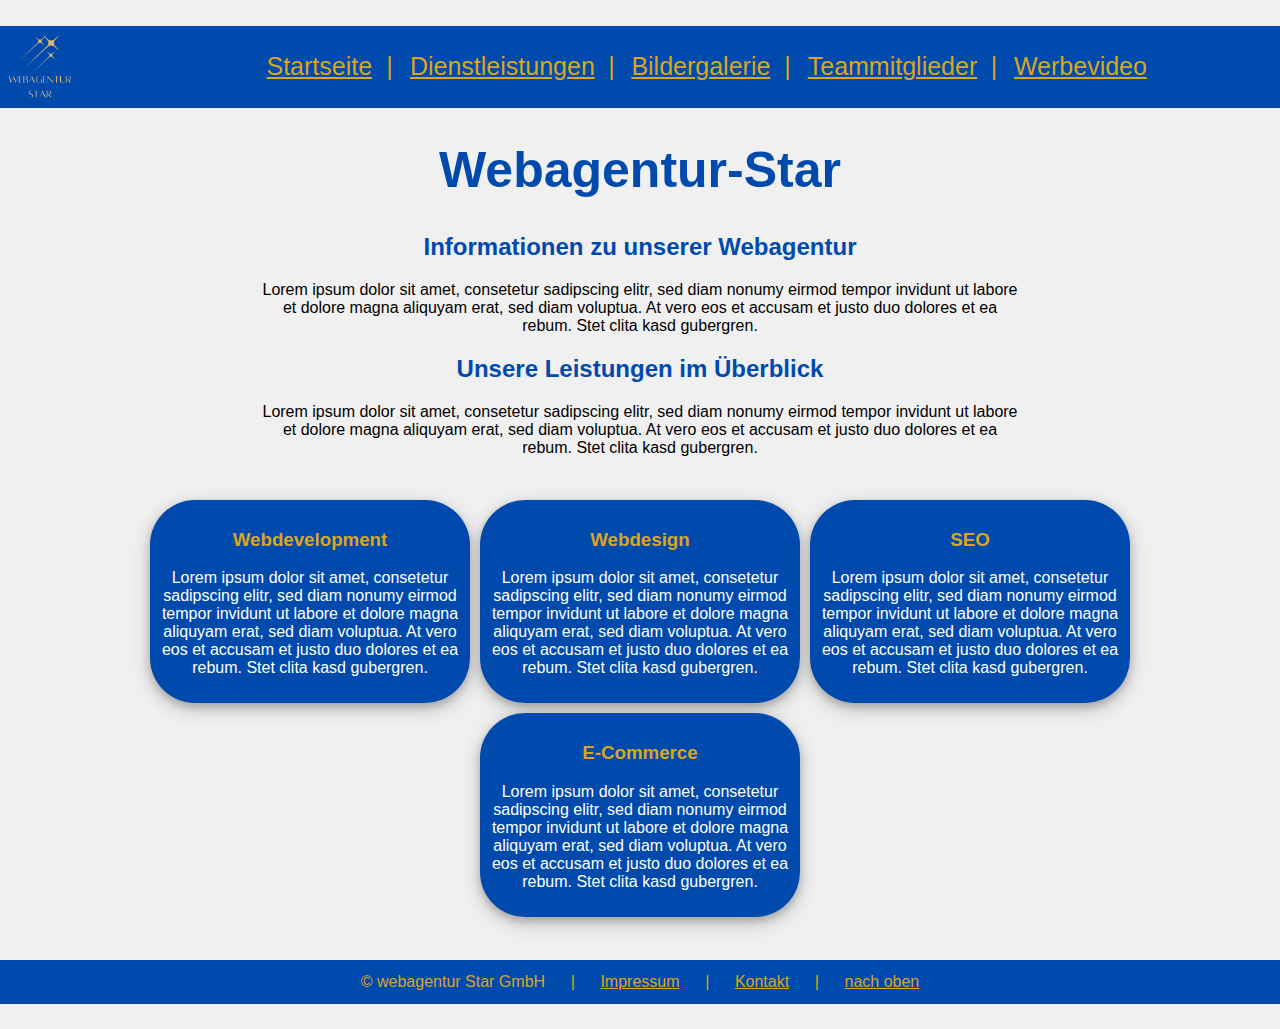
<file: index.html>
<!DOCTYPE html>
<html lang="de">

<head>
    <meta charset="utf-8">
    <meta name="viewport" content="width=device-width, initial-scale=1.0">
    <title>Agentur Star</title>
    <link rel="icon" type="images/x-icon" href="/images/icons8-star-color-16.png">
    <link rel="stylesheet" type="text/css" href="css/basic.css">
    <link rel="stylesheet" type="text/css" href="css/index.css">
    <!-- link rel="alternate stylesheet" href="darkmode.css" -->
</head>

<body id="top">
    <nav>
        <a id="logo" href="index.html"><img src="images/webagentur-star-logo.png"></a>
        <input type="checkbox" id="toggle-btn">
        <label for="toggle-btn" >
            <img src="images/menu-svgrepo-com.svg" width="30px" height="30px">
        </label>
        <ul>
            <li class="link"><a href="index.html">Startseite</a></li>
            <li class="vertical-line">|</li>
            <li class="link"><a href="services.html">Dienstleistungen</a></li>
            <li class="vertical-line">|</li>
            <li class="link"><a href="gallery.html">Bildergalerie</a></li>
            <li class="vertical-line">|</li>
            <li class="link"><a href="team.html">Teammitglieder</a></li>
            <li class="vertical-line">|</li>
            <li class="link"><a href="video.html">Werbevideo</a></li>
        </ul>
    </nav>

    <div class="hero">

        <div class="hero-head">

            <h1>Webagentur-Star</h1>

            <h2>Informationen zu unserer Webagentur</h2>
            <p>Lorem ipsum dolor sit amet, consetetur sadipscing elitr, sed diam nonumy eirmod tempor invidunt ut labore et dolore magna aliquyam erat, sed diam voluptua. At vero eos et accusam et justo duo dolores et ea rebum. Stet clita kasd gubergren.</p>

            <h2>Unsere Leistungen im Überblick</h2>
            <p>Lorem ipsum dolor sit amet, consetetur sadipscing elitr, sed diam nonumy eirmod tempor invidunt ut labore et dolore magna aliquyam erat, sed diam voluptua. At vero eos et accusam et justo duo dolores et ea rebum. Stet clita kasd gubergren.</p>


        </div>

        <div class="h3-cards">

            <div class="card">
                <h3>Webdevelopment</h3>
                <p>Lorem ipsum dolor sit amet, consetetur sadipscing elitr, sed diam nonumy eirmod tempor invidunt ut labore et dolore magna aliquyam erat, sed diam voluptua. At vero eos et accusam et justo duo dolores et ea rebum. Stet clita kasd gubergren.</p>
            </div>

            <div class="card">
                <h3>Webdesign</h3>
                <p>Lorem ipsum dolor sit amet, consetetur sadipscing elitr, sed diam nonumy eirmod tempor invidunt ut labore et dolore magna aliquyam erat, sed diam voluptua. At vero eos et accusam et justo duo dolores et ea rebum. Stet clita kasd gubergren.</p>
            </div>

            <div class="card">
                <h3>SEO</h3>
                <p>Lorem ipsum dolor sit amet, consetetur sadipscing elitr, sed diam nonumy eirmod tempor invidunt ut labore et dolore magna aliquyam erat, sed diam voluptua. At vero eos et accusam et justo duo dolores et ea rebum. Stet clita kasd gubergren.</p>
            </div>

            <div class="card">
                <h3>E-Commerce</h3>
                <p>Lorem ipsum dolor sit amet, consetetur sadipscing elitr, sed diam nonumy eirmod tempor invidunt ut labore et dolore magna aliquyam erat, sed diam voluptua. At vero eos et accusam et justo duo dolores et ea rebum. Stet clita kasd gubergren.</p>
            </div>
            
        </div>
        
    </div> 

    <footer>
        <p>© webagentur Star GmbH</p>
        <p>|</p>
        <a href="imprint.html">Impressum</a>
        <p>|</p>
        <a href="contact.html">Kontakt</a>
        <p>|</p>
        <a href="#top">nach oben</a>
    </footer>
</body>
</html>
</file>
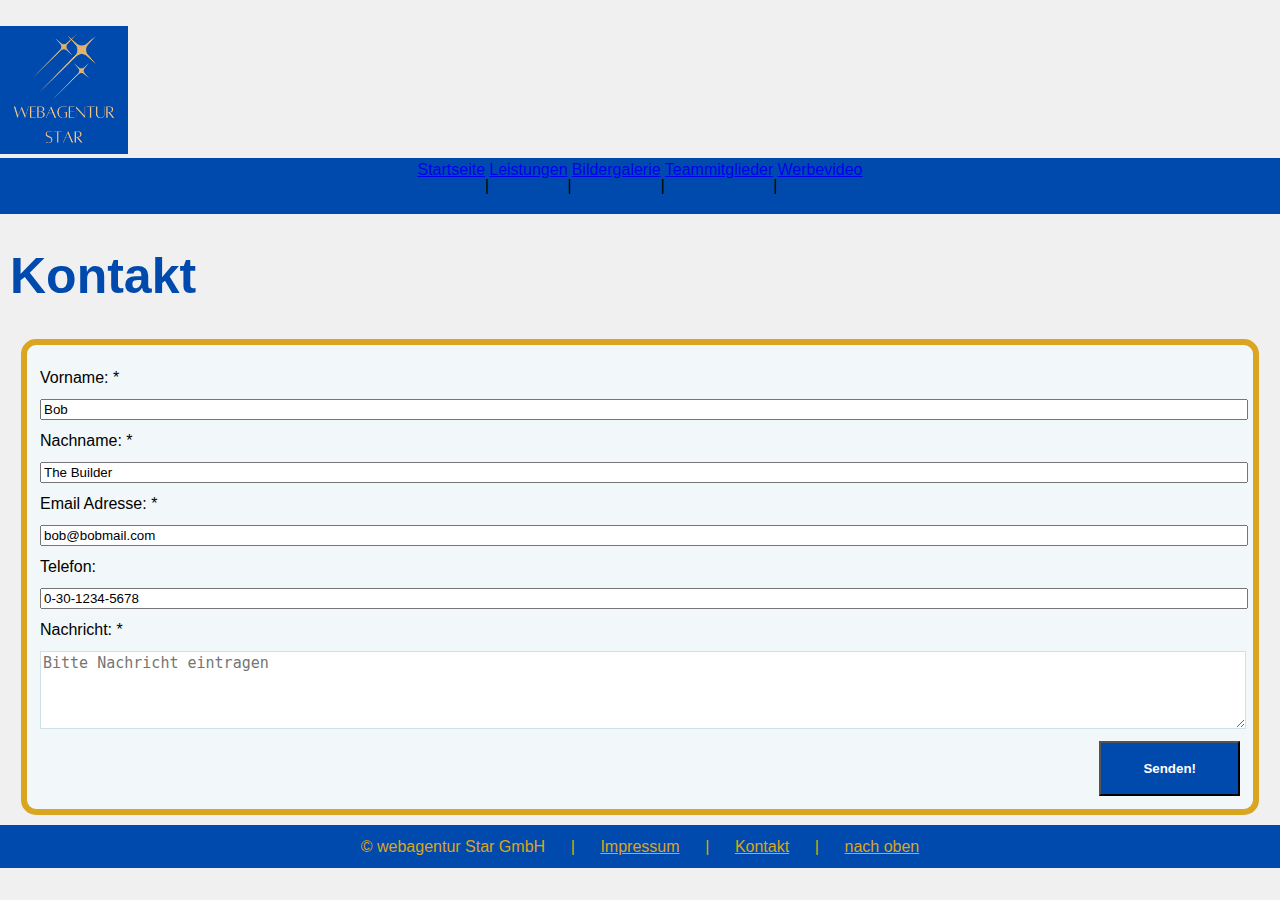
<file: contact.html>
<!DOCTYPE html>
<html lang="de">

<head>
    <meta charset="utf-8">
    <meta name="viewport" content="width=device-width, initial-scale=1.0">
    <title>Agentur Star - Kontakt</title>
    <link rel="icon" type="images/x-icon" href="/images/icons8-star-color-16.png">
    <link rel="stylesheet" type="text/css" href="css/basic.css">
    <link rel="stylesheet" type="text/css" href="css/contact.css">
    <script src="js/contact-form-button.js" defer></script>
</head>

<body id="top">

    <a href="index.html"><img src="images/webagentur-star-logo.png" width="10%" height="10%"></a>

    <nav>
        <a href="index.html">Startseite</a>
        <p>|</p>
        <a href="services.html">Leistungen</a>
        <p>|</p>
        <a href="gallery.html">Bildergalerie</a>
        <p>|</p>
        <a href="team.html">Teammitglieder</a>
        <p>|</p>
        <a href="video.html">Werbevideo</a>
    </nav>


    <div class="contact" style="margin: 10px;">

       <h1>Kontakt</h1>

       <form action="" onsubmit="formFunction(event)" method="get">

            <label for="firstname">Vorname: *</label>
            <input type="text" name="firstname" required placeholder="Vorname eintragen" value="Bob" />

            <label for="lastname">Nachname: *</label>
            <input type="text" name="lastname" required placeholder="Nachname eintragen" value="The Builder"/>
    
            <label for="email">Email Adresse: *</label>
            <input type="email" name="email" required placeholder="beispiel@beispiel.de" value="bob@bobmail.com"/>
    
            <label for="phone">Telefon:</label>
            <input type="tel" name="phone" id="phone" pattern="0-[0-9]{2}-[0-9]{4}-[0-9]{4}" placeholder="0-30-1234-5678" value="0-30-1234-5678"/>
      
            <label for="message">Nachricht: *</label>
            <textarea id="message" name="message" required rows="4" cols="50" placeholder="Bitte Nachricht eintragen"></textarea>   

            <button id="form-button" type="onclick"><b>Senden!</b></button>

       </form>

       <div id="response"></div>

    </div>
    

    <footer>
        <p>© webagentur Star GmbH</p>
        <p>|</p>
        <a href="imprint.html">Impressum</a>
        <p>|</p>
        <a href="contact.html">Kontakt</a>
        <p>|</p>
        <a href="#top">nach oben</a>
    </footer>
</body>
</html>
</file>
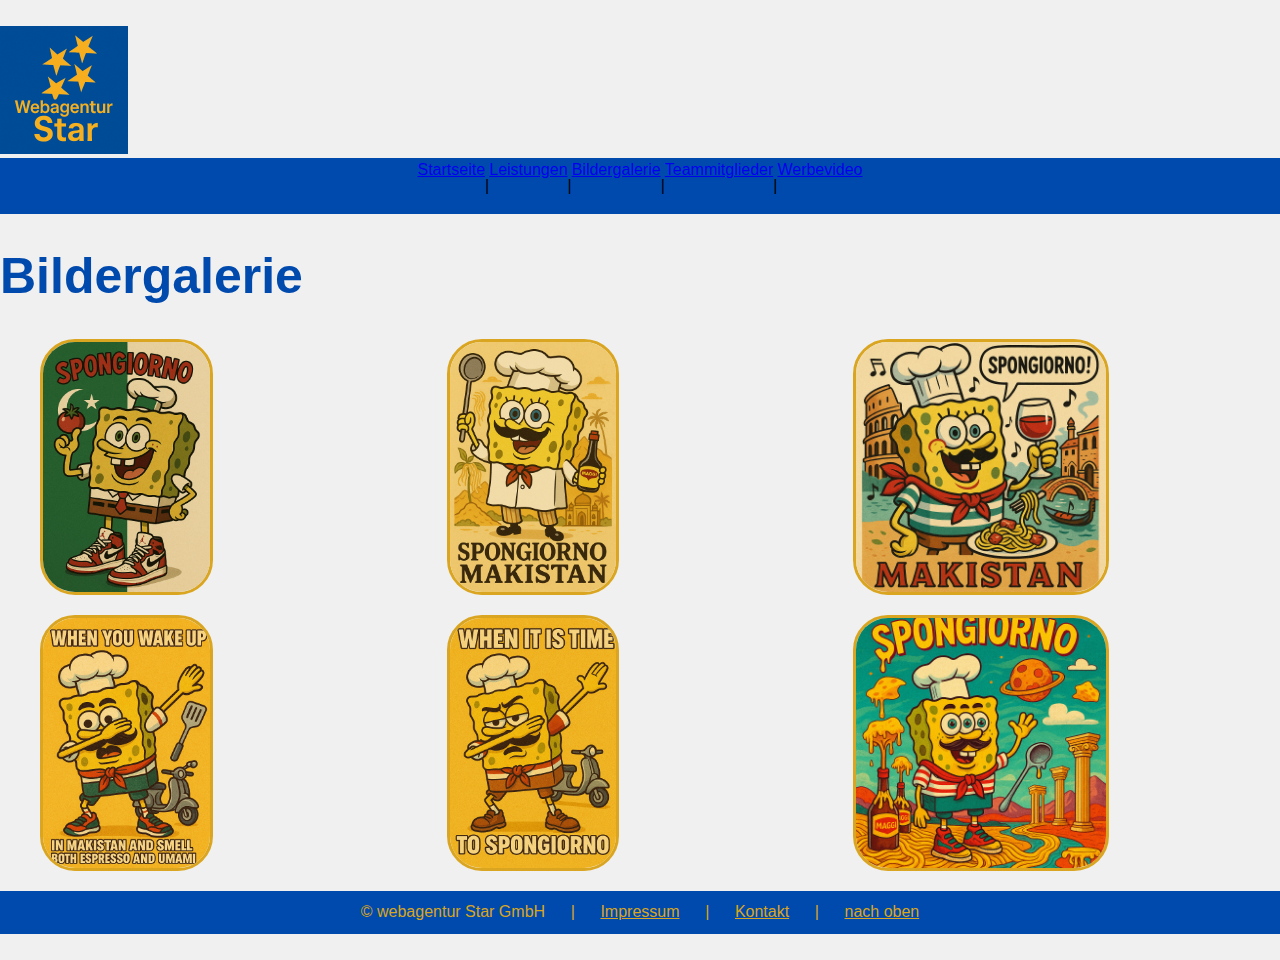
<file: gallery.html>
<!DOCTYPE html>
<html lang="de">

<head>
    <meta charset="utf-8">
    <meta name="viewport" content="width=device-width, initial-scale=1.0">
    <title>Agentur Star - Bildergalerie</title>
    <link rel="icon" type="images/x-icon" href="/images/icons8-star-color-16.png">
    <link rel="stylesheet" type="text/css" href="css/basic.css">
    <link rel="stylesheet" type="text/css" href="css/gallery.css">
</head>

<body id="top">

    <a href="index.html"><img src="images/star_logo.png" width="10%" height="10%"></a>

    <nav>
        <a href="index.html">Startseite</a>
        <p>|</p>
        <a href="services.html">Leistungen</a>
        <p>|</p>
        <a href="gallery.html">Bildergalerie</a>
        <p>|</p>
        <a href="team.html">Teammitglieder</a>
        <p>|</p>
        <a href="video.html">Werbevideo</a>
    </nav>


    <div class="gallery">

        <h1>Bildergalerie</h1>

        <div id="image_container"></div>

    </div>
    

    <footer>
        <p>© webagentur Star GmbH</p>
        <p>|</p>
        <a href="">Impressum</a>
        <p>|</p>
        <a href="">Kontakt</a>
        <p>|</p>
        <a href="#top">nach oben</a>
    </footer>
</body>
<script>

    const image_container = document.getElementById("image_container");

    const arr = [
        "original.jfif",
        "sponge_2.png",
        "sponge_3.png",
        "sponge_4.png",
        "sponge_5.png",
        "sponge_6.png"
    ];

    for(let i=0; i < arr.length; i++) {
        let img = new Image();
        img.src = `images/gallery_images/${arr[i]}`;
        image_container.appendChild(img);
    }
    
    

</script>
</html>
</file>
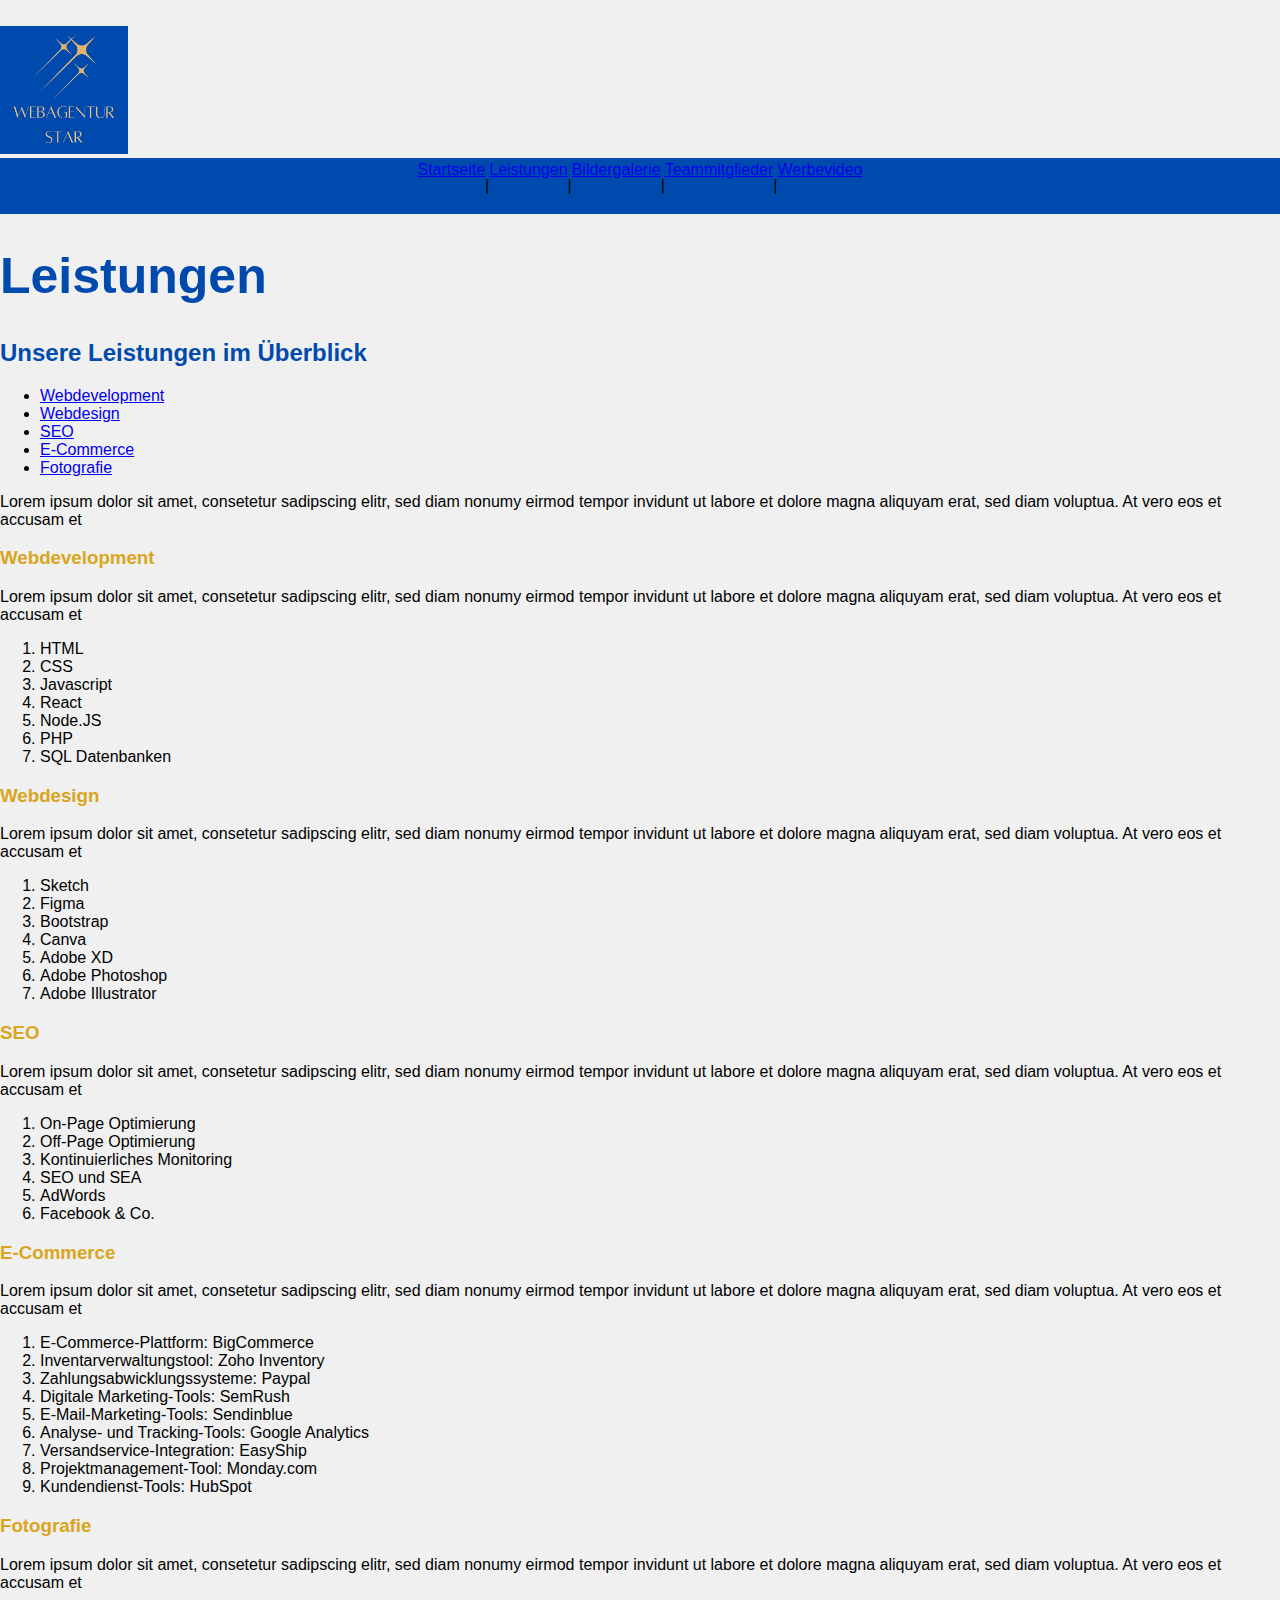
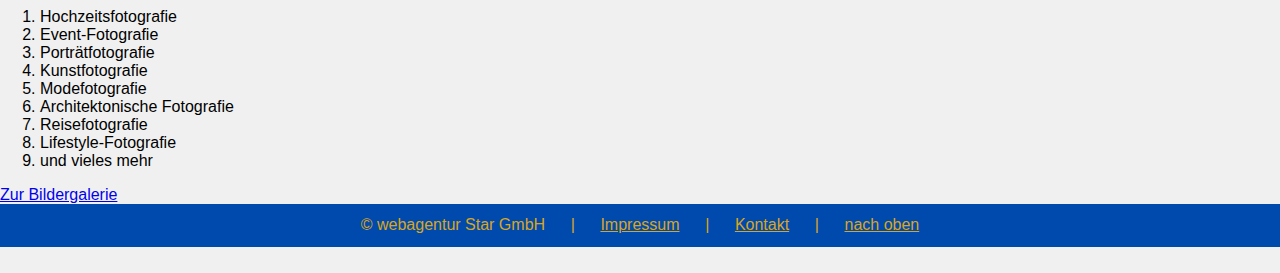
<file: services.html>
<!DOCTYPE html>
<html lang="de">

<head>
    <meta charset="utf-8">
    <meta name="viewport" content="width=device-width, initial-scale=1.0">
    <title>Agentur Star - Leistungen</title>
    <link rel="icon" type="images/x-icon" href="/images/icons8-star-color-16.png">
    <link rel="stylesheet" type="text/css" href="css/basic.css">
    <link rel="stylesheet" type="text/css" href="css/services.css">
</head>

<body id="top">

    <a href="index.html"><img src="images/webagentur-star-logo.png" width="10%" height="10%"></a>

    <nav>
        <a href="index.html">Startseite</a>
        <p>|</p>
        <a href="services.html">Leistungen</a>
        <p>|</p>
        <a href="gallery.html">Bildergalerie</a>
        <p>|</p>
        <a href="team.html">Teammitglieder</a>
        <p>|</p>
        <a href="video.html">Werbevideo</a>
    </nav>

    <div class="services">

        <div class="services-head">
            <h1>Leistungen</h1>
        </div>
        <div class="services-ul">
            <h2>Unsere Leistungen im Überblick</h2>
            <ul>
                <li><a class="0" href="#0"></a></li>
                <li><a class="1" href="#1"></a></li>
                <li><a class="2" href="#2"></a></li>
                <li><a class="3" href="#3"></a></li>
                <li><a class="4" href="#4"></a></li>
            </ul>
            <p>Lorem ipsum dolor sit amet, consetetur sadipscing elitr, sed diam nonumy eirmod tempor invidunt ut labore et dolore magna aliquyam erat, sed diam voluptua. At vero eos et accusam et</p>
        </div>

        <div class="services-body">

            <div >
                <h3 id="0" class="0"></h3>
                <p>Lorem ipsum dolor sit amet, consetetur sadipscing elitr, sed diam nonumy eirmod tempor invidunt ut labore et dolore magna aliquyam erat, sed diam voluptua. At vero eos et accusam et</p>
                <ol>
                    <li>HTML</li>
                    <li>CSS</li>
                    <li>Javascript</li>
                    <li>React</li>
                    <li>Node.JS</li>
                    <li>PHP</li>
                    <li>SQL Datenbanken</li>
                </ol>
            </div>
            <div>
                <h3 id="1" class="1"></h3>
                <p>Lorem ipsum dolor sit amet, consetetur sadipscing elitr, sed diam nonumy eirmod tempor invidunt ut labore et dolore magna aliquyam erat, sed diam voluptua. At vero eos et accusam et</p>
                <ol>
                    <li>Sketch</li>
                    <li>Figma</li>
                    <li>Bootstrap</li>
                    <li>Canva</li>
                    <li>Adobe XD</li>
                    <li>Adobe Photoshop</li>
                    <li>Adobe Illustrator</li>
                </ol>
            </div>
            <div>
                <h3 id="2" class="2"></h3>
                <p>Lorem ipsum dolor sit amet, consetetur sadipscing elitr, sed diam nonumy eirmod tempor invidunt ut labore et dolore magna aliquyam erat, sed diam voluptua. At vero eos et accusam et</p>
                <ol>
                    <li>On-Page Optimierung</li>
                    <li>Off-Page Optimierung</li>
                    <li>Kontinuierliches Monitoring</li>
                    <li>SEO und SEA</li>
                    <li>AdWords</li>
                    <li>Facebook & Co.</li>
                </ol>
            </div>
            <div>
                <h3 id="3" class="3"></h3>
                <p>Lorem ipsum dolor sit amet, consetetur sadipscing elitr, sed diam nonumy eirmod tempor invidunt ut labore et dolore magna aliquyam erat, sed diam voluptua. At vero eos et accusam et</p>
                <ol>
                    <li>E-Commerce-Plattform: BigCommerce</li>
                    <li>Inventarverwaltungstool: Zoho Inventory</li>
                    <li>Zahlungsabwicklungssysteme: Paypal</li>
                    <li>Digitale Marketing-Tools: SemRush</li>
                    <li>E-Mail-Marketing-Tools: Sendinblue</li>
                    <li>Analyse- und Tracking-Tools: Google Analytics</li>
                    <li>Versandservice-Integration: EasyShip</li>
                    <li>Projektmanagement-Tool: Monday.com</li>
                    <li>Kundendienst-Tools: HubSpot</li>
                </ol>
            </div>
            <div>
                <h3 id="4" class="4"></h3>
                <p>Lorem ipsum dolor sit amet, consetetur sadipscing elitr, sed diam nonumy eirmod tempor invidunt ut labore et dolore magna aliquyam erat, sed diam voluptua. At vero eos et accusam et</p>
                <ol>
                    <li>Hochzeitsfotografie</li>
                    <li>Event-Fotografie</li>
                    <li>Porträtfotografie</li>
                    <li>Kunstfotografie</li>
                    <li>Modefotografie</li>
                    <li>Architektonische Fotografie</li>
                    <li>Reisefotografie</li>
                    <li>Lifestyle-Fotografie</li>
                    <li>und vieles mehr</li>
                </ol>
            </div>

        </div>

        <div id="link-to-gallery">
            <a href="gallery.html">Zur Bildergalerie</a>
        </div>

    </div>
    

    <footer>
        <p>© webagentur Star GmbH</p>
        <p>|</p>
        <a href="imprint.html">Impressum</a>
        <p>|</p>
        <a href="contact.html">Kontakt</a>
        <p>|</p>
        <a href="#top">nach oben</a>
    </footer>

    <script>
        window.onload = function() {

            var arr = ["Webdevelopment", "Webdesign", "SEO", "E-Commerce", "Fotografie"];
            for(let i=0; i < arr.length; i++) {

                const collection = document.getElementsByClassName(`${i}`);
                for (let j of collection) {
                    j.innerHTML = arr[i]
                }
            }
        }
    </script>
</body>
</html>
</file>
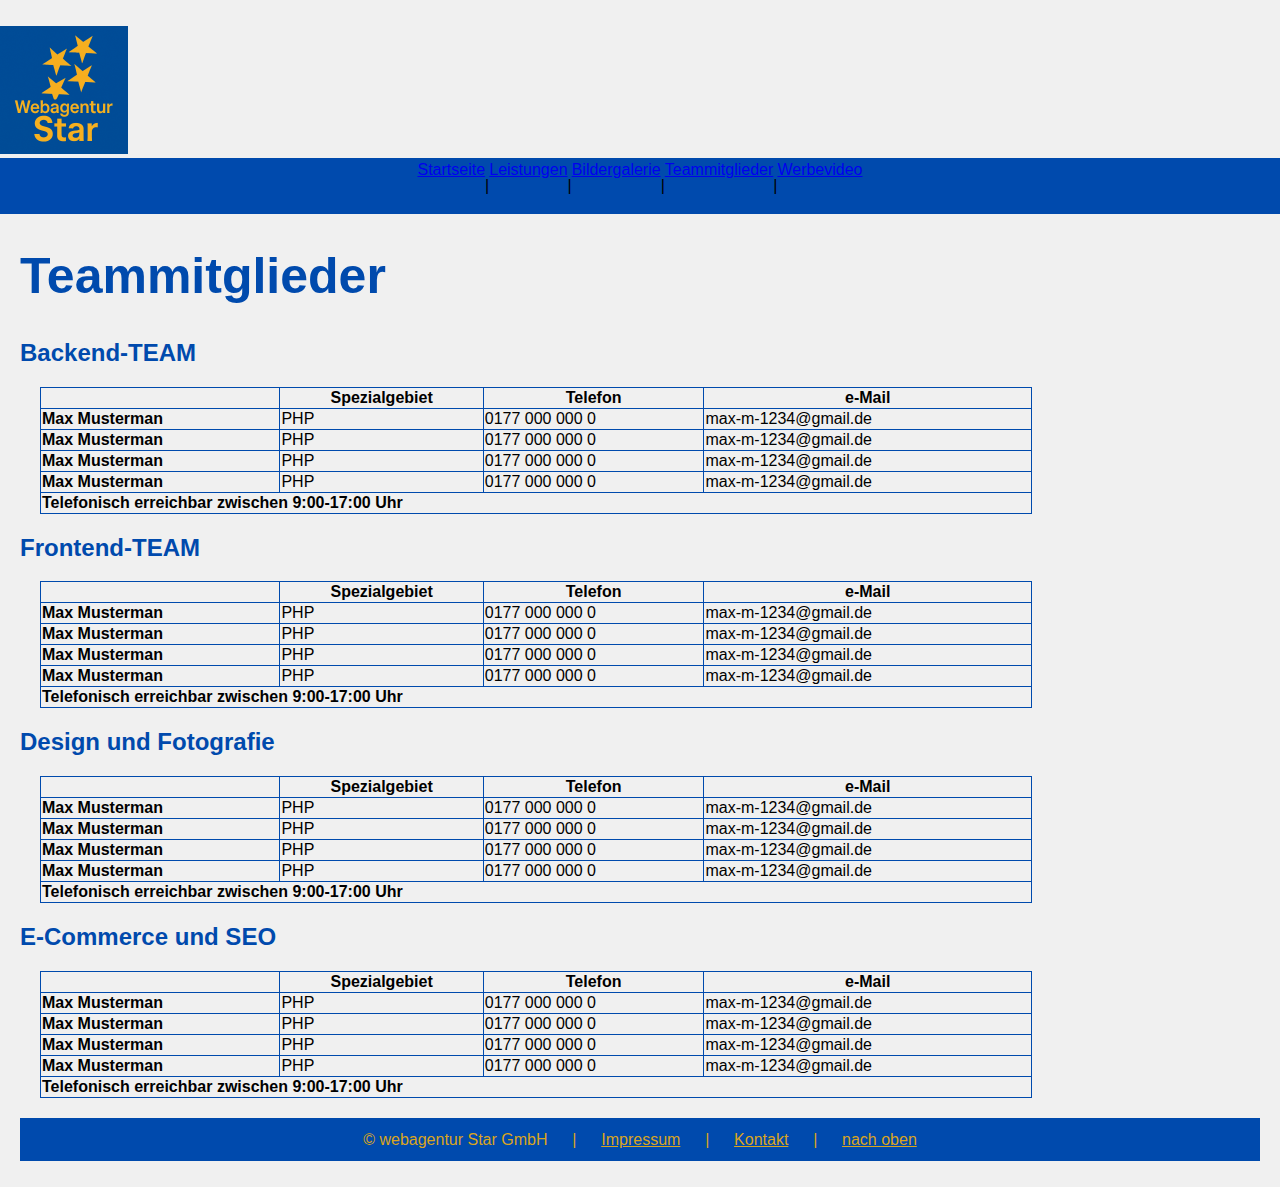
<file: team.html>
<!DOCTYPE html>
<html lang="de">

<head>
    <meta charset="utf-8">
    <meta name="viewport" content="width=device-width, initial-scale=1.0">
    <title>Agentur Star - Teammitglieder</title>
    <link rel="icon" type="images/x-icon" href="/images/icons8-star-color-16.png">
    <link rel="stylesheet" type="text/css" href="css/basic.css">
    <link rel="stylesheet" type="text/css" href="css/team.css">
</head>

<body id="top">

    <a href="index.html"><img src="images/star_logo.png" width="10%" height="10%"></a>

    <nav>
        <a href="index.html">Startseite</a>
        <p>|</p>
        <a href="services.html">Leistungen</a>
        <p>|</p>
        <a href="gallery.html">Bildergalerie</a>
        <p>|</p>
        <a href="team.html">Teammitglieder</a>
        <p>|</p>
        <a href="video.html">Werbevideo</a>
    </nav>


    <div class="team">

        <h1>Teammitglieder</h1>

        <div class="table_class">
            <h2>Backend-TEAM</h2>
            <table>
                <thead>
                    <tr>
                        <th></th>
                        <th>Spezialgebiet</th>
                        <th>Telefon</th>
                        <th>e-Mail</th>
                    </tr>
                </thead>
                <tbody>
                    <tr>
                        <td>Max Musterman</td>
                        <td>PHP</td>
                        <td>0177 000 000 0</td>
                        <td>max-m-1234@gmail.de</td>
                    </tr>
                    <tr>
                        <td>Max Musterman</td>
                        <td>PHP</td>
                        <td>0177 000 000 0</td>
                        <td>max-m-1234@gmail.de</td>
                    </tr>
                    <tr>
                        <td>Max Musterman</td>
                        <td>PHP</td>
                        <td>0177 000 000 0</td>
                        <td>max-m-1234@gmail.de</td>
                    </tr>
                    <tr>
                        <td>Max Musterman</td>
                        <td>PHP</td>
                        <td>0177 000 000 0</td>
                        <td>max-m-1234@gmail.de</td>
                    </tr>
                </tbody>
                <tfoot>
                    <tr>
                        <td colspan="4">Telefonisch erreichbar zwischen 9:00-17:00 Uhr</td>
                    </tr>
                </tfoot>
            </table>

            <div class="table_class">
            <h2>Frontend-TEAM</h2>
            <table>
                <thead>
                    <tr>
                        <th></th>
                        <th>Spezialgebiet</th>
                        <th>Telefon</th>
                        <th>e-Mail</th>
                    </tr>
                </thead>
                <tbody>
                    <tr>
                        <td>Max Musterman</td>
                        <td>PHP</td>
                        <td>0177 000 000 0</td>
                        <td>max-m-1234@gmail.de</td>
                    </tr>
                    <tr>
                        <td>Max Musterman</td>
                        <td>PHP</td>
                        <td>0177 000 000 0</td>
                        <td>max-m-1234@gmail.de</td>
                    </tr>
                    <tr>
                        <td>Max Musterman</td>
                        <td>PHP</td>
                        <td>0177 000 000 0</td>
                        <td>max-m-1234@gmail.de</td>
                    </tr>
                    <tr>
                        <td>Max Musterman</td>
                        <td>PHP</td>
                        <td>0177 000 000 0</td>
                        <td>max-m-1234@gmail.de</td>
                    </tr>
                </tbody>
                <tfoot>
                    <tr>
                        <td colspan="4">Telefonisch erreichbar zwischen 9:00-17:00 Uhr</td>
                    </tr>
                </tfoot>
            </table>

            <div class="table_class">
            <h2>Design und Fotografie</h2>
            <table>
                <thead>
                    <tr>
                        <th></th>
                        <th>Spezialgebiet</th>
                        <th>Telefon</th>
                        <th>e-Mail</th>
                    </tr>
                </thead>
                <tbody>
                    <tr>
                        <td>Max Musterman</td>
                        <td>PHP</td>
                        <td>0177 000 000 0</td>
                        <td>max-m-1234@gmail.de</td>
                    </tr>
                    <tr>
                        <td>Max Musterman</td>
                        <td>PHP</td>
                        <td>0177 000 000 0</td>
                        <td>max-m-1234@gmail.de</td>
                    </tr>
                    <tr>
                        <td>Max Musterman</td>
                        <td>PHP</td>
                        <td>0177 000 000 0</td>
                        <td>max-m-1234@gmail.de</td>
                    </tr>
                    <tr>
                        <td>Max Musterman</td>
                        <td>PHP</td>
                        <td>0177 000 000 0</td>
                        <td>max-m-1234@gmail.de</td>
                    </tr>
                </tbody>
                <tfoot>
                    <tr>
                        <td colspan="4">Telefonisch erreichbar zwischen 9:00-17:00 Uhr</td>
                    </tr>
                </tfoot>
            </table>

            <div class="table_class">
            <h2>E-Commerce und SEO</h2>
            <table>
                <thead>
                    <tr>
                        <th></th>
                        <th>Spezialgebiet</th>
                        <th>Telefon</th>
                        <th>e-Mail</th>
                    </tr>
                </thead>
                <tbody>
                    <tr>
                        <td>Max Musterman</td>
                        <td>PHP</td>
                        <td>0177 000 000 0</td>
                        <td>max-m-1234@gmail.de</td>
                    </tr>
                    <tr>
                        <td>Max Musterman</td>
                        <td>PHP</td>
                        <td>0177 000 000 0</td>
                        <td>max-m-1234@gmail.de</td>
                    </tr>
                    <tr>
                        <td>Max Musterman</td>
                        <td>PHP</td>
                        <td>0177 000 000 0</td>
                        <td>max-m-1234@gmail.de</td>
                    </tr>
                    <tr>
                        <td>Max Musterman</td>
                        <td>PHP</td>
                        <td>0177 000 000 0</td>
                        <td>max-m-1234@gmail.de</td>
                    </tr>
                </tbody>
                <tfoot>
                    <tr>
                        <td colspan="4">Telefonisch erreichbar zwischen 9:00-17:00 Uhr</td>
                    </tr>
                </tfoot>
            </table>

        </div>

    </div>
    

    <footer>
        <p>© webagentur Star GmbH</p>
        <p>|</p>
        <a href="imprint.html">Impressum</a>
        <p>|</p>
        <a href="contact.html">Kontakt</a>
        <p>|</p>
        <a href="#top">nach oben</a>
    </footer>
</body>
</html>
</file>
<file: css/basic.css>
/*
css file for body, nav, footer and main styles
*/

:root {
    --primary-color: #004aad;
    --secondary-color: goldenrod;
    --tertiary-color: #333333;
    --main-font-family: arial, sans-serif;
    --body-bg-color: rgb(240,240,240);
}

html {
    scroll-behavior: smooth;
}

body {
    background-color: var(--body-bg-color);
    font-family: var(--main-font-family);
    height: 100%;
    margin: 2% auto;
}

nav ul {
    display: flex;
    justify-content: space-between;
    list-style-type: none;
    padding: 0px;
    width: 60%;
}

nav li > a,
nav li {
    font-size: 25px;
    color: var(--secondary-color);
    margin: 1%;
    background-color: var(--primary-color);
}

.link {
    display: block;
}

nav input {
    display: none;
}

nav label[for="toggle-btn"] {
    display: none;
}

#logo {
    position: absolute;
    left: 0rem;
    
}

#logo img {
    height: 75px;
    width: 80px;
}


nav {
    background-color: var(--primary-color);
    padding: 3px;
    display: flex;
    justify-content: center;
}

footer {
    display: flex;
    align-items: center;
    justify-content: center;

    background-color: var(--primary-color);
}

footer > a,
footer > p {
    color: var(--secondary-color);
    margin: 1%;
}

nav > a:hover,
footer > a:hover {
    color: white;
}

h1 {
    font-size: 50px;
}

h1, h2 {
    color: var(--primary-color);
}

h3 {
    color: var(--secondary-color)
}

@media(max-width: 800px) {
    nav ul {
        margin: 5px;
    }
    nav {
        padding: 1px;
    }
    nav li a, nav li {
        font-size: 12px;
    }
    #logo img {
        height: 25px;
        width: 50px;
    }
    h1 {
        font-size: 25px;
    }
    h2, h3 {
        font-size: 20px;
    }
    p {
        font-size: 20px;
    }
}

/* Hamburger menu */
@media(max-width: 800px) {
    nav {
        padding: 10px 15px;
    }
    nav ul {
       display: none;
       flex-direction: column;
    }
    nav ul li a {
        text-decoration: none;
    }
    nav ul .vertical-line {
        display: none;
    }
    #toggle-btn:checked ~ ul {
        display: inline;
    }
    nav label[for="toggle-btn"] {
        display: block;
    }
}
</file>
<file: css/index.css>
.hero-head > p {
    color: black;
}

.hero-head {
    text-align: center;
    color: black;
    padding-left: 20%;
    padding-right: 20%;
}

.h3-cards {
    display: flex;
    margin: 3%;
    flex-wrap: wrap;
    justify-content: center;
}

.h3-cards div > p {
    color: white;
}

.card {
    text-align: center;
    border-radius: 45px;
    width: 300px;
    margin: 5px;
    padding: 10px;
    background-color: var(--primary-color);
    box-shadow: 0 4px 8px 0 rgba(0, 0, 0, 0.2), 0 6px 20px 0 rgba(0, 0, 0, 0.19);
}

@media(max-width: 800px) {
    .card {
        width: 200px;
    }
}
</file>
<file: css/contact.css>
:root {
    --primary-color: #004aad;
    --secondary-color: goldenrod;
    --tertiary-color: #333333;
    --main-font-family: arial, sans-serif;
    --body-bg-color: rgb(240,240,240);
}

form {
    margin: auto;
    background-color: #F2F7F9;
    border: 6px solid var(--secondary-color);
    max-width: 1200px;
    border-radius: 15px;
    padding: 1%; 
}

form > label,
form > input,
form > textarea {
    display: block;
    width: 100%;
    margin: 1% 1% 1% 0%;
}

textarea {
    font-size: 15px;
    border: 1px solid #CEE1E8;
}

input:focus {
    border: 1px solid var(--primary-color);
    background-color: lightgoldenrodyellow;
}

#form-button {
    display: block;
    margin-left: auto;
    padding: 1.5% 3.5%;
    background-color: var(--primary-color);
    color: white;
}

#form-button:hover {
    background-color: var(--secondary-color);
}
</file>
<file: css/gallery.css>
#image_container {
    max-width: 1200px;
    margin: auto;
    margin-bottom: 20px;
    display: grid;
    grid-template-columns: repeat(3, 1fr);
    gap: 20px;

}

#image_container > img {
    border: 3px solid goldenrod;
    border-radius: 35px;
    height: 250px;
}
</file>
<file: css/services.css>
p {
    color:black;

}
</file>
<file: css/team.css>
:root {
    --primary-color: #004aad;
    --secondary-color: goldenrod;
    --tertiary-color: #333333;
    --main-font-family: arial, sans-serif;
    --body-bg-color: rgb(240,240,240);
}

.team {
    margin: 20px;
}

table {
    width: 80%;
    margin: 0px 20px 20px 20px;
}

table, th, td {
    border: 1px solid var(--primary-color);
    border-collapse: collapse;
}

table td:first-child {
    font-weight: bold;
}
</file>
